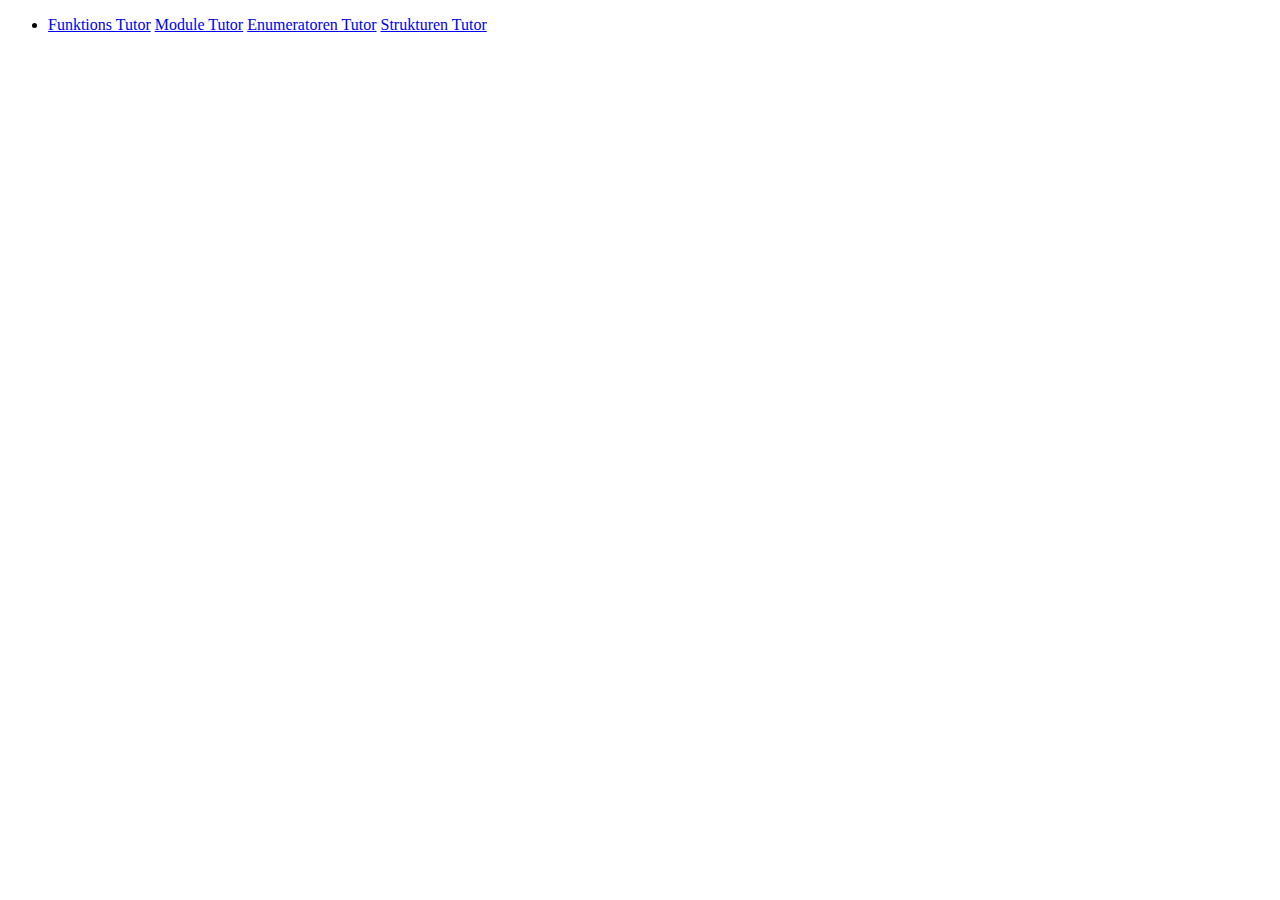
<file: www/index.html>
<!DOCTYPE html>
<html lang="en">
<head>
    <meta charset="UTF-8">
    <meta name="viewport" content="width=device-width, initial-scale=1.0">
    <meta http-equiv="X-UA-Compatible" content="ie=edge">
    <title>C Tutor</title>
</head>
<body>
    <ul>
        <li>
            <a href="function.html">Funktions Tutor</a>
            <a href="modules.html">Module Tutor</a>
            <a href="enum.html">Enumeratoren Tutor</a>
            <a href="struct.html">Strukturen Tutor</a>
        </li>  
    </ul>
</body>
</html>
</file>
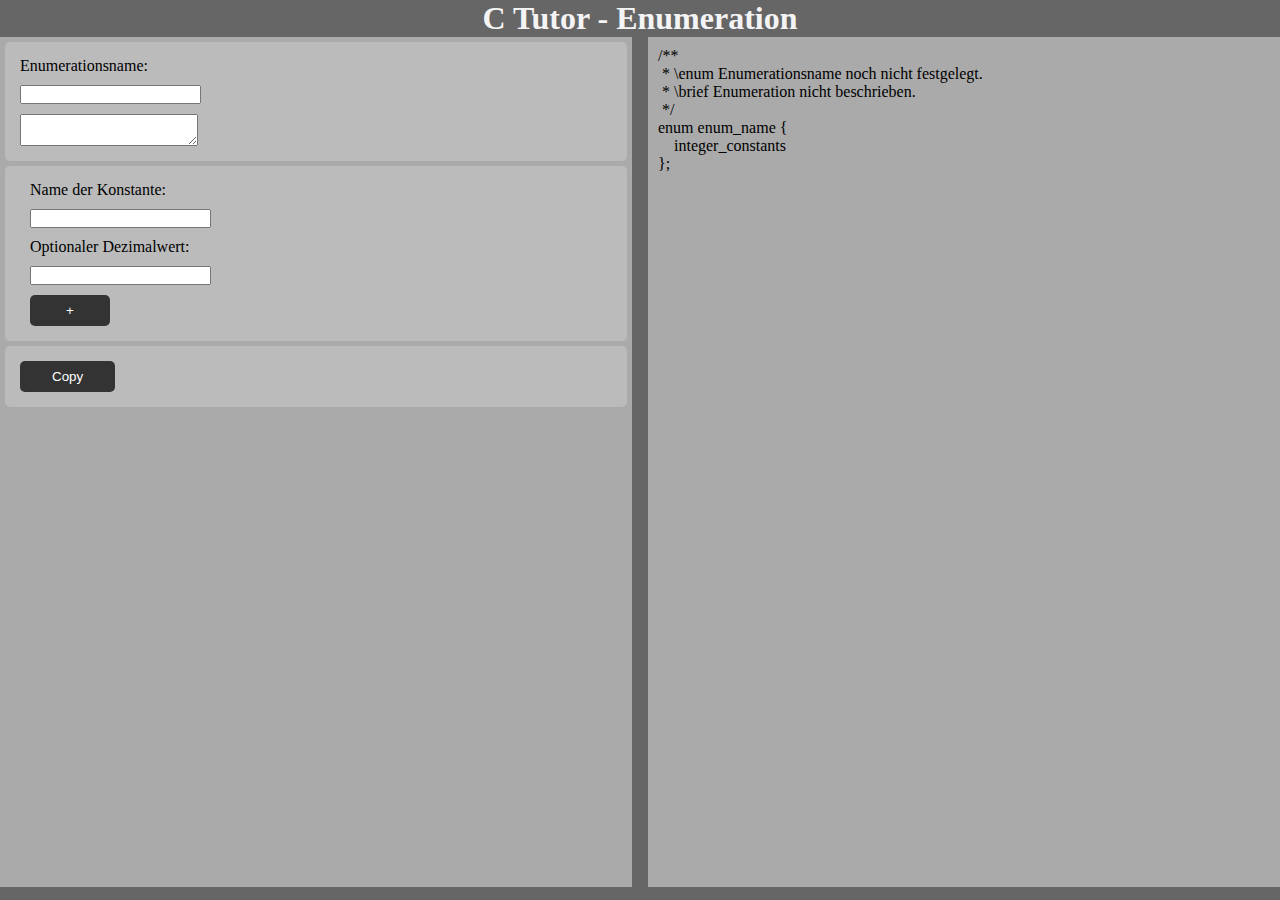
<file: www/enum.html>
<!DOCTYPE html>
<html lang="en">
<head>
    <meta charset="UTF-8">
    <meta name="viewport" content="width=device-width, initial-scale=1.0">
    <meta http-equiv="X-UA-Compatible" content="ie=edge">
    <link rel="stylesheet" href="style.css">
    <title>C Tutor - Enumeration</title>
</head>
<body>
    <div class="container">
        <header>
            <h1>C Tutor - Enumeration</h1>
        </header>
        <main>
            <div id="config">
                <form>
                    <!-- Enter enumname and description -->
                    <div class="form-element">
                        <label for="enumName">Enumerationsname:</label>
                        <input type="text" name="enumName" id="enumName" onkeyup="changeEnumName()">
                        <textarea name="enumDescIn" id="enumDescIn" onkeyup="changeEnumDesc()"></textarea>
                    </div>
                    <!-- Enter enum integer constants -->
                    <div class="form-element">
                        <!-- Add constant -->
                        <div id="addKonst">
                            <label for="constName">Name der Konstante:</label>
                            <input type="text" name="constName" id="constName">
                            <label for="constValue">Optionaler Dezimalwert:</label>
                            <input type="number" name="constValue" id="constValue">
                            <button type="button" class="btn" id="add_const" onclick="addConst()">+</button>
                        </div>
                        <!-- Remove constant -->
                        <div id="rm">
                            <label for="ConstList">Konstantenliste:</label>
                            <select name="ConstList" id="ConstList"></select>
                            <button type="button" class="btn" id="rm_const" onclick="rmConst()">-</button>
                        </div>
                    </div>
                    <!-- Copy generated code -->
                    <div class="form-element">
                        <button type="button" class="btn" id="copy-btn" onclick="copy()">Copy</button>
                    </div>
                </form>
            </div>
            <div id="src">
                /** <br>
                &nbsp;* \enum <span id="enumNameOut">Enumerationsname noch nicht festgelegt.</span> <br>
                &nbsp;* \brief <span id="enumDescOut">Enumeration nicht beschrieben.</span> <br>
                &nbsp;*/ <br>

                enum <span id="enumerationNameSpan">enum_name</span>
                {<br>
                    <span id="constantsSpan">&emsp;integer_constants <br></span>
                };
            </div>
        </main>
    </div>
    <script src="enum.js"></script>
</body>
</html>
</file>
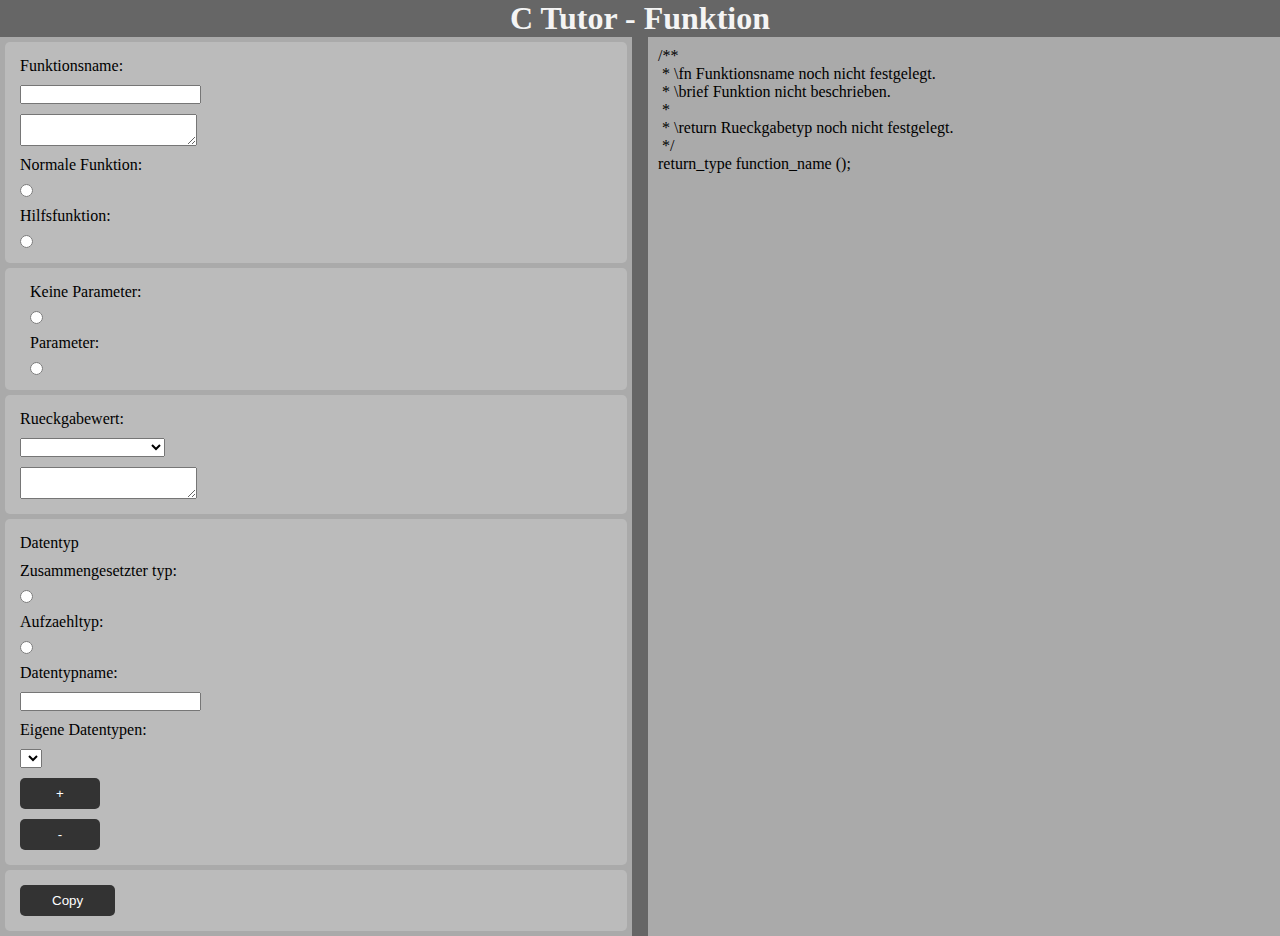
<file: www/function.html>
<!DOCTYPE html>
<html lang="en">
<head>
    <meta charset="UTF-8">
    <meta name="viewport" content="width=device-width, initial-scale=1.0">
    <meta http-equiv="X-UA-Compatible" content="ie=edge">
    <link rel="stylesheet" href="style.css">
    <title>C Tutor - Funktion</title>
</head>
<body>
    <div class="container">
        <header>
            <h1>C Tutor - Funktion</h1>
        </header>
        <main>
            <div id="config">
                <form>
                    <!-- Enter functionname and description -->
                    <div class="form-element">
                        <label for="funcName">Funktionsname:</label>
                        <input type="text" name="funcName" id="funcName" onkeyup="changeFuncName()">
                        <textarea name="funcDescIn" id="funcDescIn" onkeyup="changeFuncDesc()"></textarea>
                        <label for="normal">Normale Funktion:</label>
                        <input type="radio" name="visibilityIn" value="normal" id="normal" onclick="toggleVisibility()">
                        <label for="static">Hilfsfunktion:</label>
                        <input type="radio" name="visibilityIn" value="static" id="static" onclick="toggleVisibility()">
                    </div>
                    <div class="form-element">
                        <!-- Choose if function has parameters -->
                        <div class="paramChoice">
                            <label for="noParameter">Keine Parameter:</label>
                            <input type="radio" name="Parameter" id="noParameter" value="noparam" onclick="hideParamDef()">
                            <label for="Parameter">Parameter:</label>
                            <input type="radio" name="Parameter" id="Parameter" value="param" onclick="showParamDef()">
                        </div>
                        <!-- Define and add parameter -->
                        <div class="paramDefinition">
                            <div id="addParam">
                                <label for="paramName">Parametername:</label>
                                <input type="text" name="paramName" id="paramName">
                                <label for="paramType">Typ:</label>
                                <select name="paramType" id="paramType">
                                    <option value="bool">Warheitswert</option>
                                    <option value="char">Zeichen</option>
                                    <option value="int">Ganze Zahl</option>
                                    <option value="double">Dezimalzahl</option>
                                    <option value="string">Text</option>
                                </select>
                                <label for="list">Liste:</label>
                                <input type="checkbox" name="list" id="list">
                                <textarea name="paramsDescIn" id="paramsDescIn"></textarea>
                                <button type="button" class="btn" id="add_param" onclick="addParam()">+</button>
                            </div>
                            <!-- Remove parameter -->
                            <div id="rm">
                                <label for="ParamList">Parameterliste:</label>
                                <select name="ParamList" id="ParamList"></select>
                                <button type="button" class="btn" id="rm_param" onclick="rmParam()">-</button>
                            </div>
                        </div>
                    </div>
                    <!-- Define return type -->
                    <div class="form-element">
                        <label for="returnType">Rueckgabewert:</label>
                        <select name="returnType" id="returnType" onchange="returnTypeFunc()">
                            <option value="none"></option>
                            <option value="void">Kein Rueckgabewert</option>
                            <option value="bool">Warheitswert</option>
                            <option value="char">Zeichen</option>
                            <option value="int">Ganze Zahl</option>
                            <option value="double">Dezimalzahl</option>
                            <option value="string">Text</option>
                        </select>
                        <textarea name="returnDescIn" id="returnDescIn" onkeyup="changeReturnDesc()"></textarea>
                    </div>
                    <!-- Create datatype -->
                    <div class="form-element">
                        <label>Datentyp</label>
                        <label for="struct">Zusammengesetzter typ:</label>
                        <input type="radio" name="datatype" id="struct">
                        <label for="enum">Aufzaehltyp:</label>
                        <input type="radio" name="datatype" id="enum">
                        <label for="typeName">Datentypname:</label>
                        <input type="text" name="typeName" id="typeName">
                        <label for="ownTypes">Eigene Datentypen:</label>
                        <select name="typeList" id="typeList"></select>
                        <button type="button" class="btn" id="add_type" onclick="addType()">+</button>
                        <button type="button" class="btn" id="rm_type" onclick="rmType()">-</button>
                    </div>
                    <!-- Copy generated code -->
                    <div class="form-element">
                        <button type="button" class="btn" id="copy-btn" onclick="copy()">Copy</button>
                    </div>
                </form>
            </div>
            <!-- Show generated code -->
            <div id="src">
                /** <br>
                &nbsp;* \fn <span id="funcNameOut">Funktionsname noch nicht festgelegt.</span> <br>
                &nbsp;* \brief <span id="funcDescOut">Funktion nicht beschrieben.</span> <br>
                <span id="paramsDescOut">&nbsp;*<br></span> 
                &nbsp;* \return <span id="returnDescOut">Rueckgabetyp noch nicht festgelegt.</span> <br>
                &nbsp;*/ <br>

                <span id="visibilityOut"></span>
                <span id="returnTypeSpan">return_type</span>
                <span id="functionNameSpan">function_name</span>
                (<span id="parametersSpan"></span>);
            </div>
        </main>
    </div>
    <script src="function.js"></script>
</body>
</html>
</file>
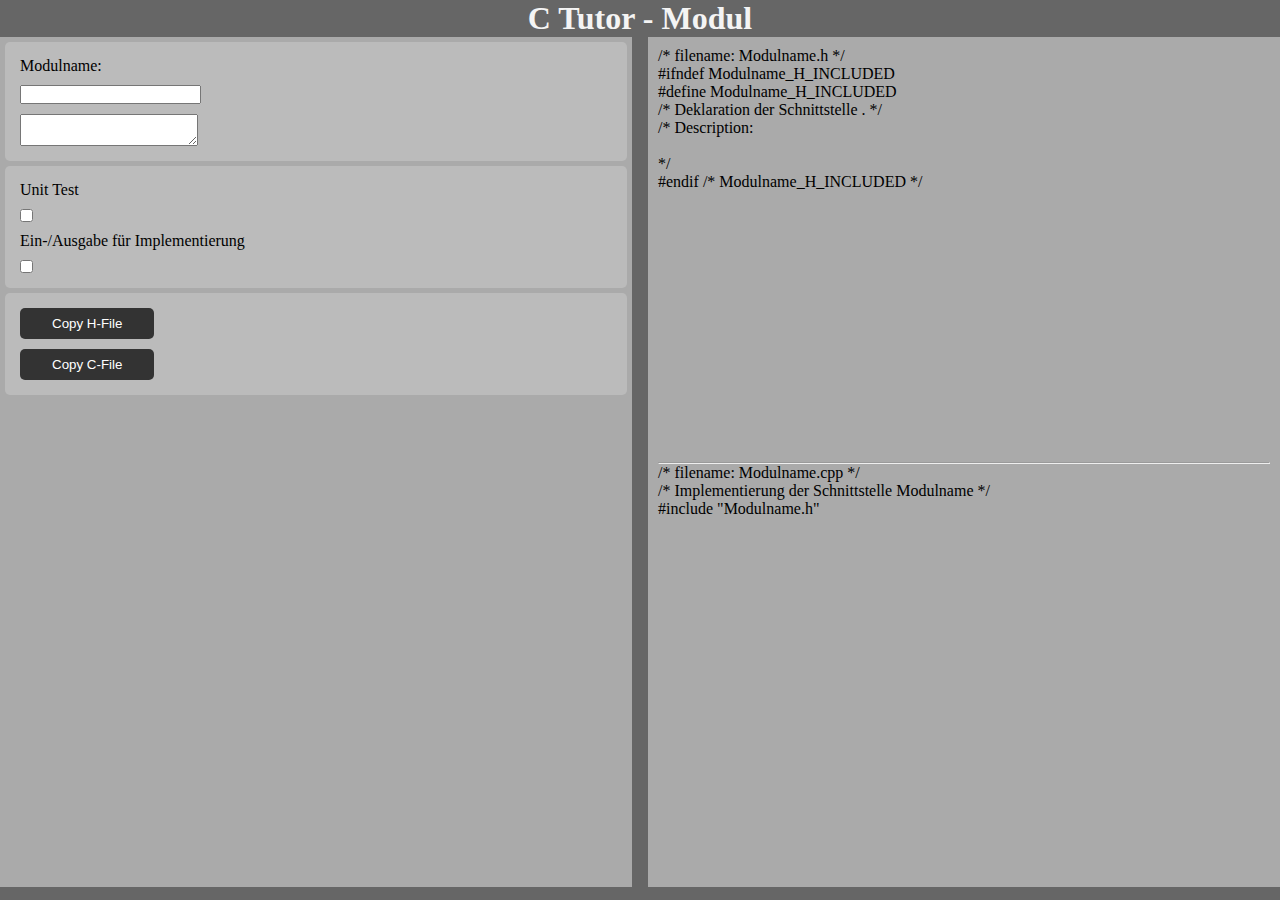
<file: www/modules.html>
<!DOCTYPE html>
<html lang="en">
<head>
    <meta charset="UTF-8">
    <meta name="viewport" content="width=device-width, initial-scale=1.0">
    <meta http-equiv="X-UA-Compatible" content="ie=edge">
    <link rel="stylesheet" href="style.css">
    <title>C Tutor - Modul</title>
</head>
<body>
    <div class="container">
        <header>
            <h1>C Tutor - Modul</h1>
        </header>
        <main>
            <div id="config">
                <form>
                    <div class="form-element">
                        <label for="modulName">Modulname:</label>
                        <input type="text" name="modulName" id="modulName" onkeyup="changeModulName()">
                        <textarea name="modulDescIn" id="modulDescIn" onkeyup="changeModulDesc()"></textarea>
                    </div>
                    <div class="form-element">
                        <label for="unit">Unit Test</label>
                        <input type="checkbox" name="unit" id="unit" onclick="unitTest()">
                        <label for="io">Ein-/Ausgabe für Implementierung</label>
                        <input type="checkbox" name="io" id="io" onclick="iostream()">
                    </div>
                    <!-- Copy generated code -->
                    <div class="form-element">
                        <button type="button" class="btn" id="copy-h-btn" onclick="copy('h-file')">Copy H-File</button>
                        <button type="button" class="btn" id="copy-c-btn" onclick="copy('c-file')">Copy C-File</button>
                    </div>
                </form>
            </div>
            <div id="src">
                <div id="h-file">
                    /* filename: <span class="modulNameOut">Modulname</span>.h */ <br>
                    #ifndef <span class="modulNameOut">Modulname</span>_H_INCLUDED <br>
                    #define <span class="modulNameOut">Modulname</span>_H_INCLUDED <br>
                    /* Deklaration der Schnittstelle <TODO: Modulname>. */ <br>
                    /* Description: <br>&emsp;<span id="modulDescOut"></span> <br>*/  <br>
                    #endif /* <span class="modulNameOut">Modulname</span>_H_INCLUDED */ <br>
                </div>
                <hr>
                <div id="c-file">
                        /* filename: <span class="modulNameOut">Modulname</span>.cpp */ <br>
                        /* Implementierung der Schnittstelle <span class="modulNameOut">Modulname</span> */ <br>
                        #include "<span class="modulNameOut">Modulname</span>.h" <br>
                        <span id="ioOut">#include &lt;iostream&gt; <br> using namespace std;</span> <br>
                        <span id="unitOut">
                        #ifdef UNIT_TEST_<span class="modulNameOut">Modulname</span> <br>
                        int main() { <br>
                            &emsp;/* Implementierung der Testfaelle */ <br>
                            &emsp;return 0; <br>
                        } <br>
                        #endif <br>
                        </span>
                </div>
            </div>
        </main>
    </div>
    <script src="module.js"></script>
</body>
</html>
</file>
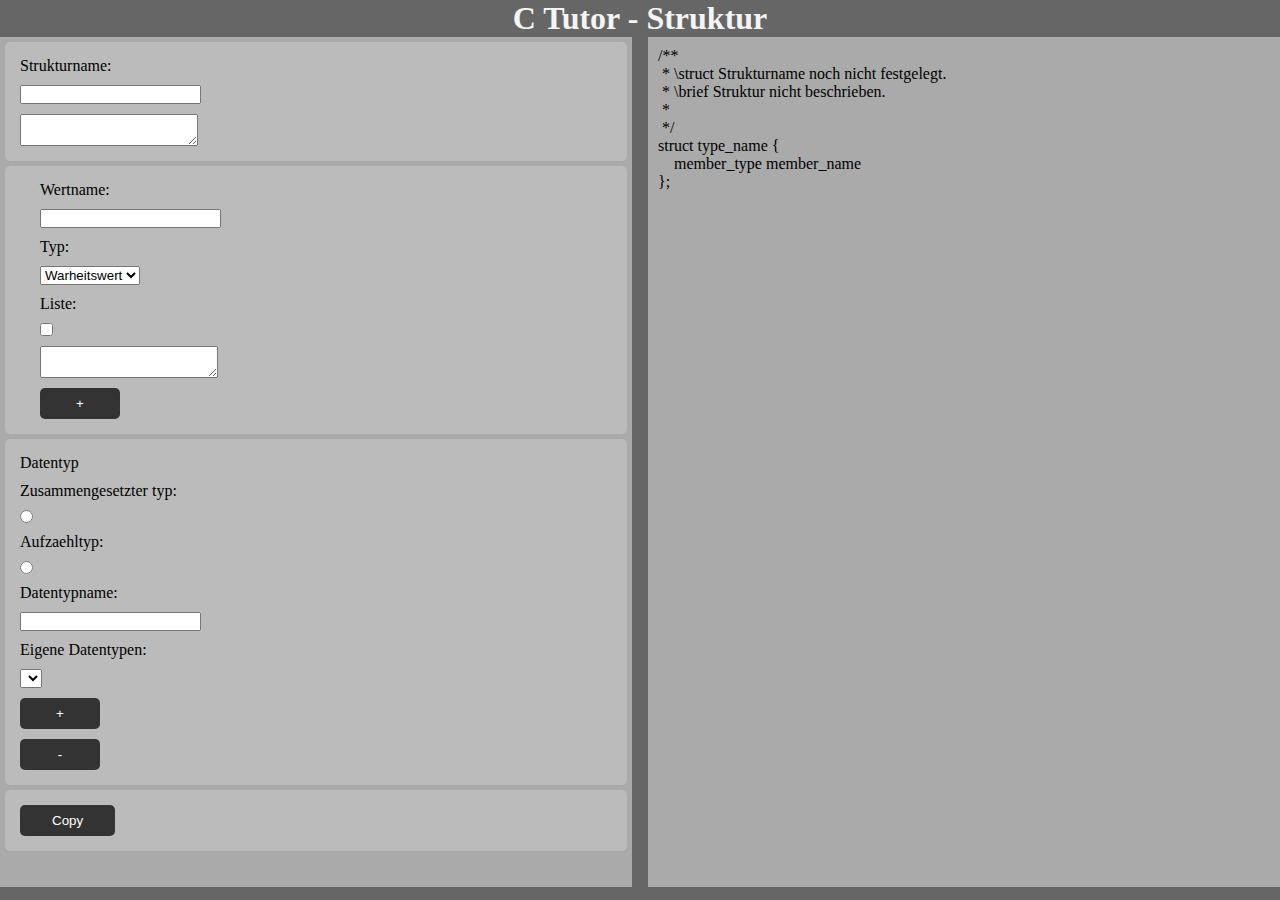
<file: www/struct.html>
<!DOCTYPE html>
<html lang="en">
<head>
    <meta charset="UTF-8">
    <meta name="viewport" content="width=device-width, initial-scale=1.0">
    <meta http-equiv="X-UA-Compatible" content="ie=edge">
    <link rel="stylesheet" href="style.css">
    <title>C Tutor - Struktur</title>
</head>
<body>
    <div class="container">
        <header>
            <h1>C Tutor - Struktur</h1>
        </header>
        <main>
            <div id="config">
                <form>
                   <!-- Enter structname and description -->
                   <div class="form-element">
                        <label for="structName">Strukturname:</label>
                        <input type="text" name="structName" id="structName" onkeyup="changeStructName()">
                        <textarea name="structDescIn" id="structDescIn" onkeyup="changeStructDesc()"></textarea>
                    </div>
                    <div class="form-element">
                        <!-- Define and add member -->
                        <div class="memberDefinition">
                            <div id="addMember">
                                <label for="memberName">Wertname:</label>
                                <input type="text" name="memberName" id="memberName">
                                <label for="memberType">Typ:</label>
                                <select name="memberType" id="memberType">
                                    <option value="bool">Warheitswert</option>
                                    <option value="char">Zeichen</option>
                                    <option value="int">Ganze Zahl</option>
                                    <option value="double">Dezimalzahl</option>
                                    <option value="string">Text</option>
                                </select>
                                <label for="list">Liste:</label>
                                <input type="checkbox" name="list" id="list">
                                <textarea name="membersDescIn" id="membersDescIn"></textarea>
                                <button type="button" class="btn" id="add_member" onclick="addMember()">+</button>
                            </div>
                            <!-- Remove member -->
                            <div id="rm">
                                <label for="MemberList">Wertliste:</label>
                                <select name="MemberList" id="MemberList"></select>
                                <button type="button" class="btn" id="rm_member" onclick="rmMember()">-</button>
                            </div>
                        </div>
                    </div>
                    
                    <!-- Create datatype -->
                    <div class="form-element">
                        <label>Datentyp</label>
                        <label for="struct">Zusammengesetzter typ:</label>
                        <input type="radio" name="datatype" id="struct">
                        <label for="enum">Aufzaehltyp:</label>
                        <input type="radio" name="datatype" id="enum">
                        <label for="typeName">Datentypname:</label>
                        <input type="text" name="typeName" id="typeName">
                        <label for="ownTypes">Eigene Datentypen:</label>
                        <select name="typeList" id="typeList"></select>
                        <button type="button" class="btn" id="add_type" onclick="addType()">+</button>
                        <button type="button" class="btn" id="rm_type" onclick="rmType()">-</button>
                    </div>
                    <!-- Copy generated code -->
                    <div class="form-element">
                        <button type="button" class="btn" id="copy-btn" onclick="copy()">Copy</button>
                    </div>
                </form>
            </div>
            <div id="src">
                /** <br>
                &nbsp;* \struct <span id="structNameOut">Strukturname noch nicht festgelegt.</span> <br>
                &nbsp;* \brief <span id="structDescOut">Struktur nicht beschrieben.</span> <br>
                <span id="memberDescOut">&nbsp;*<br></span> 
                &nbsp;*/ <br>

                struct <span id="structNameSpan">type_name</span>
                {<br>
                    <span id="membersSpan">&emsp;member_type member_name <br></span>
                };
            </div>
        </main>
    </div>
    <script src="struct.js"></script>
</body>
</html>
</file>
<file: www/style.css>
* {
    box-sizing: border-box;
    margin: 0;
    padding: 0;
}

body {
    background: #666;
}

h1 {
    color: #f4f4f4;
}

.btn {
    display: inline-block;
    color: #fff;
    background: #333;
    min-width: 5rem;
    padding: 0.5rem 2rem;
    border: none;
    border-radius: 5px;
    cursor: pointer;
}

.btn:hover {
    background: #666;
}

.container {
    width: 100%;
    margin: auto;
    overflow: hidden;
}

header {
    text-align: center;
}

main {
    display: grid;
    grid-template-columns: 1fr 1fr;
    grid-gap: 1rem;
    min-height: 850px;
}

main > div {
    background: #aaa;
}

.form-element{
    background: #bbb;
    margin: 5px;
    padding: 5px;
    border-radius: 5px;
}

.form-element *{
    display: block;
    margin: 10px;
}
#addParam {
    display: none;
}

#rm {
    display: none;
}

#src {
    padding: 10px;
}

#h-file,
#c-file {
    height: 50%;
}

#ioOut {
    display: none;
}

#unitOut {
    display: none;
}
</file>
